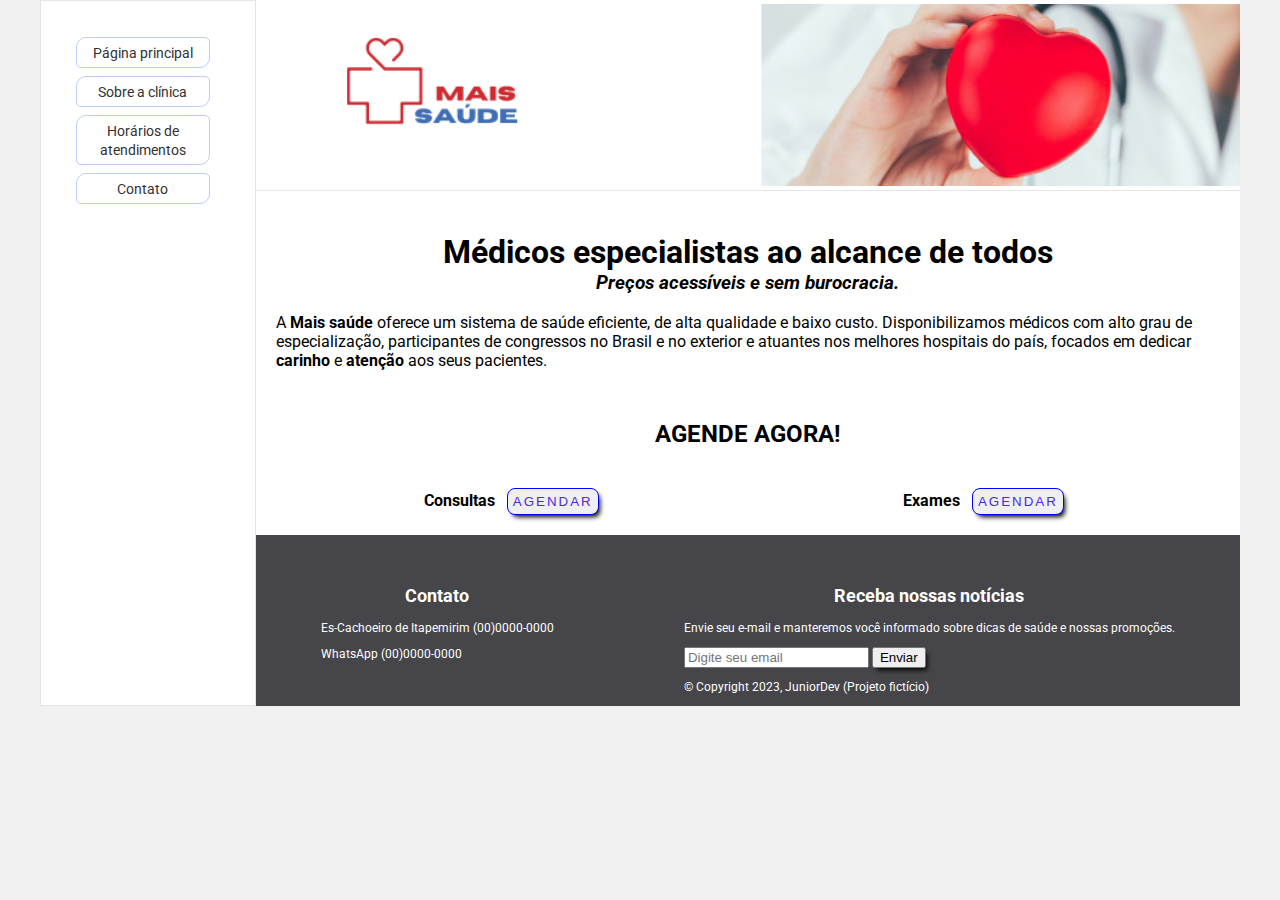
<file: index.html>
<!DOCTYPE html>
<html lang="pt-br">
  <head>
    <meta charset="UTF-8" />
    <meta http-equiv="X-UA-Compatible" content="IE=edge" />
    <meta name="viewport" content="width=device-width, initial-scale=1.0" />
    <title>Template - Utilizar como modelo</title>
    <link rel="stylesheet" href="base.css" />
  </head>
  <body>
    <div class="wrapper">
      <div class="menu">
        <!-- Aqui vai o seu menu -->
        <nav class="nav">
          <ul>
            <li><a href="index.html">Página principal</a></li>
            <li><a href="Sobre.html">Sobre a clínica</a></li>
            <li><a href="horarios.html">Horários de atendimentos</a></li>
            <li><a href="contato.html">Contato</a></li>
          </ul>
        </nav>
      </div>

      <div class="main">
        <div class="header">
          <!-- Aqui vai o seu header -->
          <img
            src="img/Mais Saúde.png"
            alt="Banner com logo,com medico segurando um coração vermelho"
          />
        </div>

        <div class="content">
          <!-- Aqui vai o seu conteúdo -->
          <div>
            <h1 id="titulo">Médicos especialistas ao alcance de todos</h1>
            <h3><em>Preços acessíveis e sem burocracia.</em></h3>
          </div>
          <div>
            <p>
              A <strong> Mais saúde</strong> oferece um sistema de saúde
              eficiente, de alta qualidade e baixo custo. Disponibilizamos
              médicos com alto grau de especialização, participantes de
              congressos no Brasil e no exterior e atuantes nos melhores
              hospitais do país, focados em dedicar <strong>carinho</strong> e
              <strong> atenção</strong> aos seus pacientes.
            </p>
          </div>

          <h2>AGENDE AGORA!</h2>

          <div class="btn-agende">
            <div>
              <label for="consultas">Consultas</label>
              <button type="button">AGENDAR</button>
            </div>

            <div>
              <label for="examas">Exames</label>
              <button class="btn1" type="button">AGENDAR</button>
            </div>
          </div>
        </div>

        <div class="footer">
          <!-- Aqui vai o seu rodapé -->
          <div>
            <h2>Contato</h2>
            <p>Es-Cachoeiro de Itapemirim (00)0000-0000</p>
            <p>WhatsApp (00)0000-0000</p>
          </div>
          <div>
            <h2>Receba nossas notícias</h2>
            <p>
              Envie seu e-mail e manteremos você informado sobre dicas de saúde
              e nossas promoções.
            </p>
            <input
              type="email"
              name="email"
              id="email"
              placeholder="Digite seu email"
            />
            <button class="btn-footer" type="submit">Enviar</button>

            <p>&copy; Copyright 2023, JuniorDev (Projeto fictício)</p>
          </div>
        </div>
      </div>
    </div>
  </body>
</html>
</file>
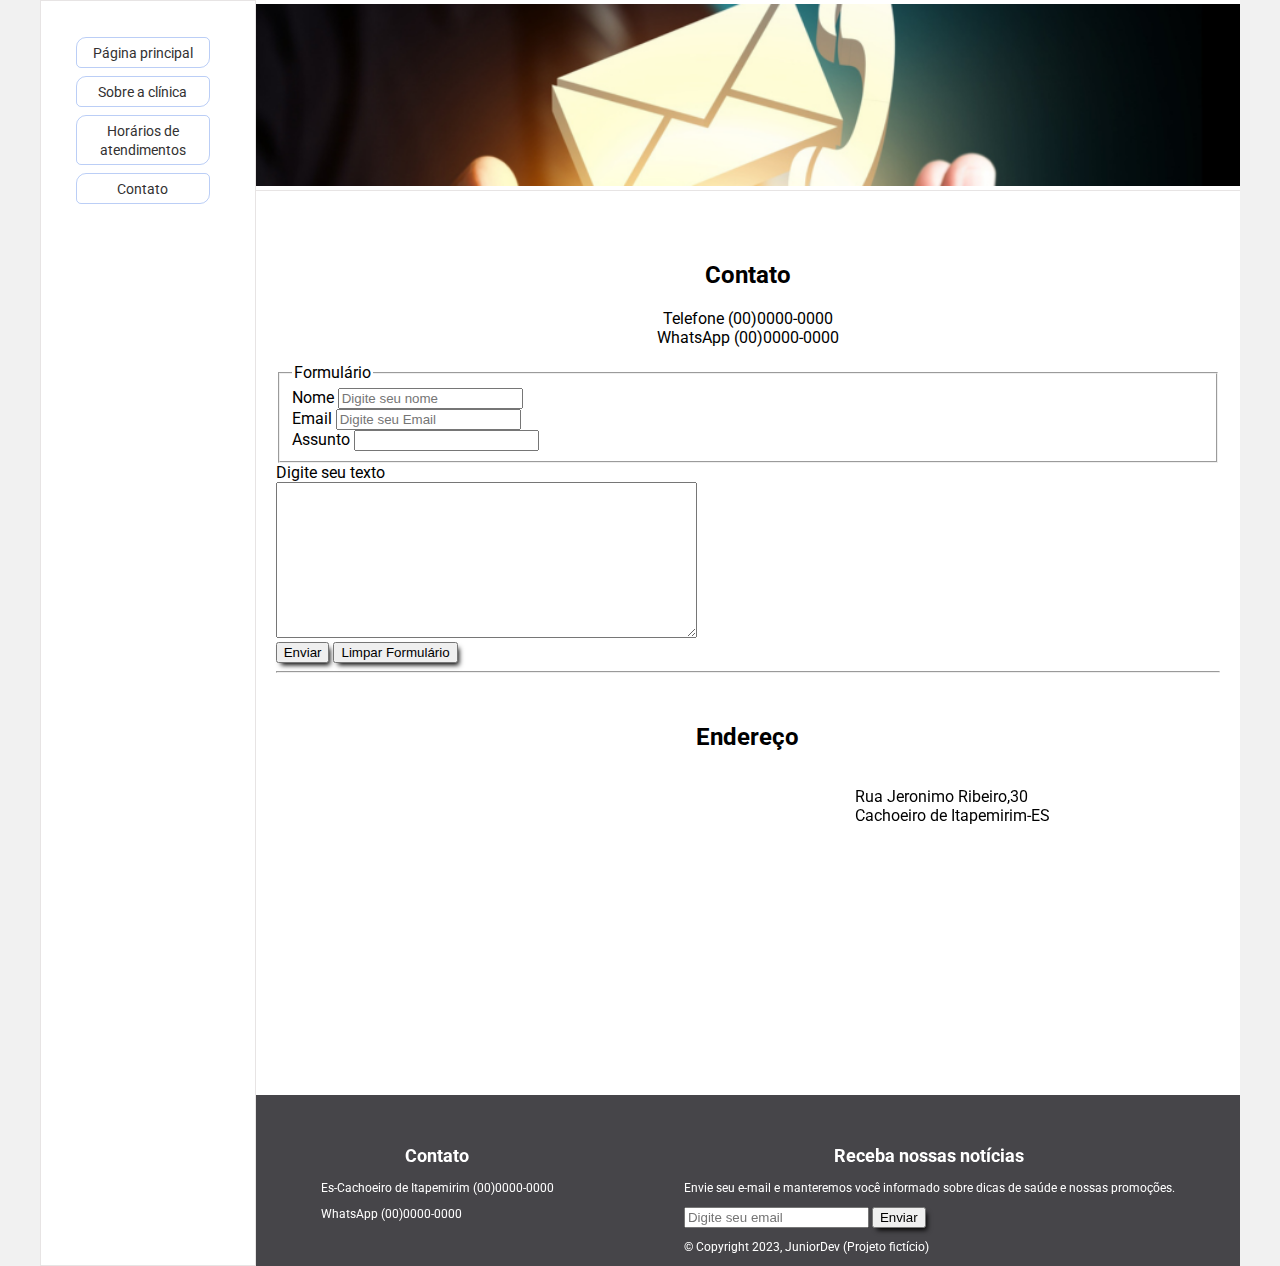
<file: contato.html>
<!DOCTYPE html>
<html lang="pt-br">
  <head>
    <meta charset="UTF-8" />
    <meta http-equiv="X-UA-Compatible" content="IE=edge" />
    <meta name="viewport" content="width=device-width, initial-scale=1.0" />
    <title>Template - Utilizar como modelo</title>
    <link rel="stylesheet" href="base.css" />
  </head>
  <body>
    <div class="wrapper">
      <div class="menu">
        <!-- Aqui vai o seu menu -->
        <nav class="nav">
          <ul>
            <li><a href="index.html">Página principal</a></li>
            <li><a href="Sobre.html">Sobre a clínica</a></li>
            <li><a href="horarios.html">Horários de atendimentos</a></li>
            <li><a href="contato.html">Contato</a></li>
          </ul>
        </nav>
      </div>

      <div class="main">
        <div class="header">
          <!-- Aqui vai o seu header -->
          <img
            src="img/baner4.png"
            alt="Banner com logo,com medico segurando um coração vermelho"
          />
        </div>

        <div class="content">
          <!-- Aqui vai o seu conteúdo -->
          <h2>Contato</h2>

          <ul>
            <li>Telefone (00)0000-0000</li>
            <li>WhatsApp (00)0000-0000</li>
          </ul>
          
          <form class="form" method="post">
            <fieldset>
              <legend>Formulário</legend>
            <div>
              <label for="nome">Nome</label>
              <input
                type="text"
                name="nome"
                id="nome"
                placeholder="Digite seu nome"
                required
              />
            </div>

            <div>
              <label for="email">Email</label>
              <input
                type="email"
                name="email"
                id="email"
                placeholder="Digite seu Email"
                required
              />
            </div>

            <div>
              <label for="assunto">Assunto</label>
              <input type="text" name="assunto" id="assunto" />
            </div>
          </fieldset>
            <div>
              <label for="Digite seu texto">Digite seu texto</label><br />
              <textarea
                name="campo-de-texto"
                id=""
                cols="50"
                rows="10"
              ></textarea>
            </div>

            <div>
              <button type="submit">Enviar</button>
              <button type="reset">Limpar Formulário</button>
            </div>
            </fieldset>
          </form>
          <hr />
          <h2>Endereço</h2>
          <div class="cont-ende">
            <div>
              <iframe
                src="https://www.google.com/maps/embed?pb=!1m14!1m12!1m3!1d14913.221422668868!2d-41.11571097993164!3d-20.85973895835422!2m3!1f0!2f0!3f0!3m2!1i1024!2i768!4f13.1!5e0!3m2!1spt-BR!2sbr!4v1692232698519!5m2!1spt-BR!2sbr"
                width="400"
                height="300"
                style="border: 0"
                allowfullscreen=""
                loading="lazy"
                referrerpolicy="no-referrer-when-downgrade"
              ></iframe>
            </div>
            <div>
              <p>Rua Jeronimo Ribeiro,30<br />Cachoeiro de Itapemirim-ES</p>
            </div>
          </div>
        </div>

        <div class="footer">
          <!-- Aqui vai o seu rodapé -->
          <div>
            <h2>Contato</h2>
            <p>Es-Cachoeiro de Itapemirim (00)0000-0000</p>
            <p>WhatsApp (00)0000-0000</p>
          </div>
          <div>
            <h2>Receba nossas notícias</h2>
            <p>
              Envie seu e-mail e manteremos você informado sobre dicas de saúde
              e nossas promoções.
            </p>
            <input
              type="email"
              name="email"
              id="email"
              placeholder="Digite seu email"
            />
            <button type="submit">Enviar</button>

            <p>&copy; Copyright 2023, JuniorDev (Projeto fictício)</p>
          </div>
        </div>
      </div>
    </div>
  </body>
</html>
</file>
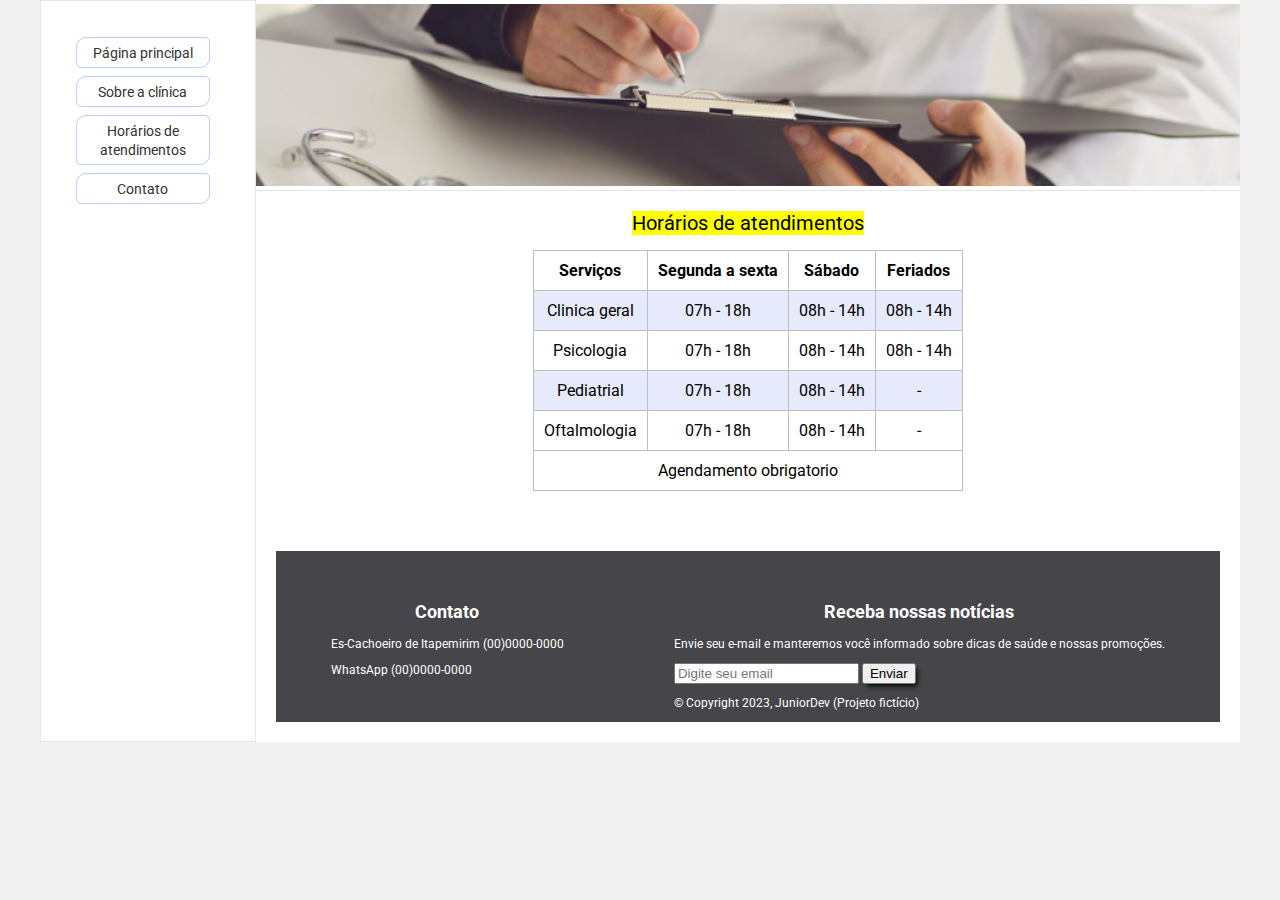
<file: horarios.html>
<!DOCTYPE html>
<html lang="pt-br">
  <head>
    <meta charset="UTF-8" />
    <meta http-equiv="X-UA-Compatible" content="IE=edge" />
    <meta name="viewport" content="width=device-width, initial-scale=1.0" />
    <title>Template - Utilizar como modelo</title>
    <link rel="stylesheet" href="base.css" />
  </head>
  <body>
    <div class="wrapper">
      <div class="menu">
        <!-- Aqui vai o seu menu -->
        <nav class="nav">
          <ul>
            <li><a href="index.html">Página principal</a></li>
            <li><a href="Sobre.html">Sobre a clínica</a></li>
            <li><a href="horarios.html">Horários de atendimentos</a></li>
            <li><a href="contato.html">Contato</a></li>
          </ul>
        </nav>
      </div>

      <div class="main">
        <div class="header">
          <!-- Aqui vai o seu header -->
          <img
            src="img/banner3.png"
            alt="Banner com medico"
          />
        </div>

        <div class="content">
          <!-- Aqui vai o seu conteúdo -->
          
          <table class="tabela">
            <caption><mark>Horários de atendimentos</mark></caption>
            <thead>
              <tr>
                <th>Serviços</th>
                <th>Segunda a sexta</th>
                <th>Sábado</th>
                <th>Feriados</th>
              </tr>
            </thead>

            <tbody>
              <tr>
                <td>Clinica geral</td>
                <td>07h - 18h</td>
                <td>08h - 14h</td>
                <td>08h - 14h</td>
              </tr>
              <tr>
                <td>Psicologia</td>
                <td>07h - 18h</td>
                <td>08h - 14h</td>
                <td>08h - 14h</td>
              </tr>
              <tr>
                <td>Pediatrial</td>
                <td>07h - 18h</td>
                <td>08h - 14h</td>
                <td>-</td>
              </tr>
              <tr>
                <td>Oftalmologia</td>
                <td>07h - 18h</td>
                <td>08h - 14h</td>
                <td>-</td>
              </tr>
            </tbody>

            <tfoot>
              <td colspan="4">Agendamento obrigatorio</td>
            </tfoot>
          </table>

        <div class="footer">
          <!-- Aqui vai o seu rodapé -->
          <div>
            <h2>Contato</h2>
            <p>Es-Cachoeiro de Itapemirim (00)0000-0000</p>
            <p>WhatsApp (00)0000-0000</p>
          </div>
          <div>
            <h2>Receba nossas notícias</h2>
            <p>
              Envie seu e-mail e manteremos você informado sobre dicas de saúde
              e nossas promoções.
            </p>
            <input
              type="email"
              name="email"
              id="email"
              placeholder="Digite seu email"
            />
            <button type="submit">Enviar</button>

            <p>&copy; Copyright 2023, JuniorDev (Projeto fictício)</p>
          </div>
        </div>
      </div>
    </div>
  </body>
</html>
</file>
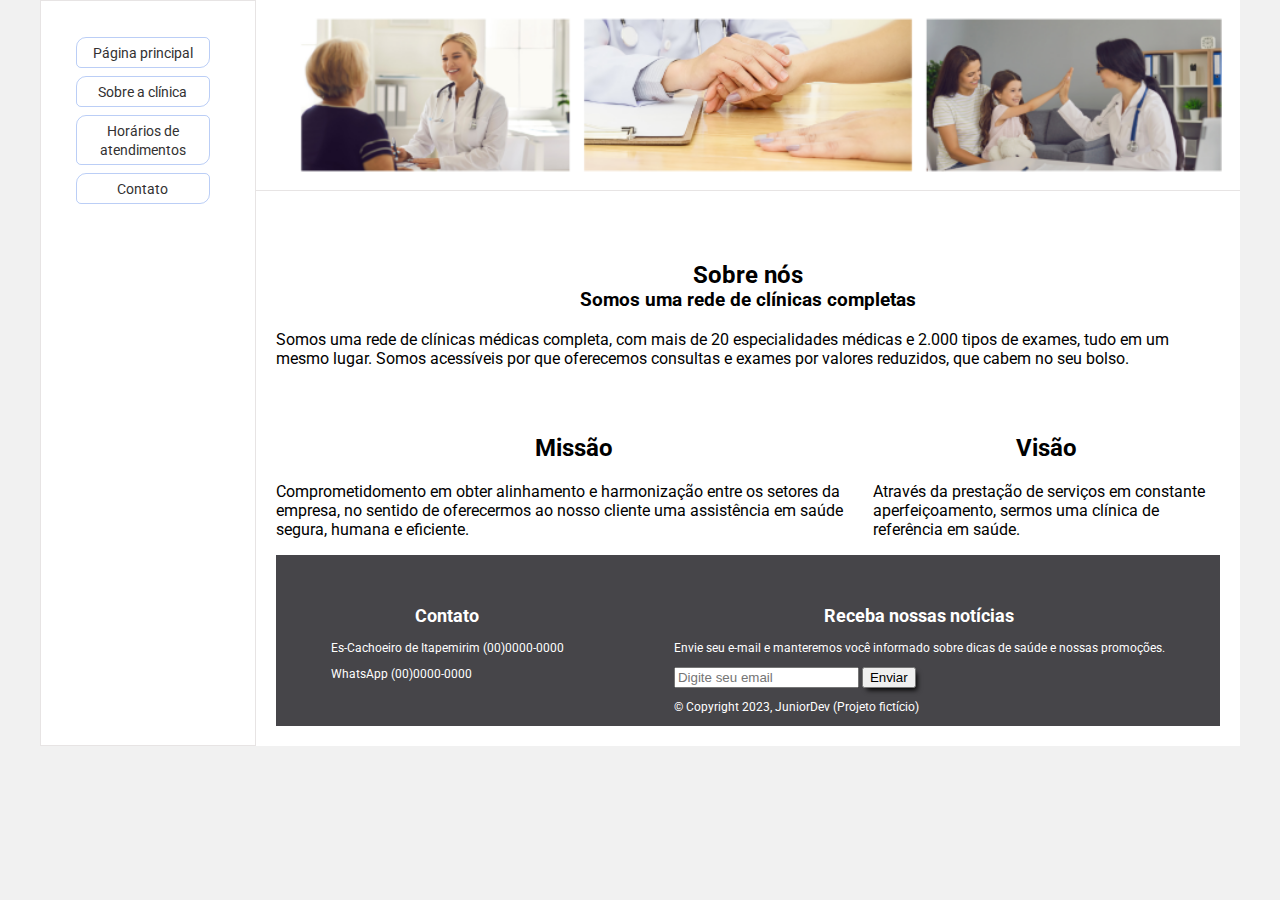
<file: Sobre.html>
<!DOCTYPE html>
<html lang="pt-br">
  <head>
    <meta charset="UTF-8" />
    <meta http-equiv="X-UA-Compatible" content="IE=edge" />
    <meta name="viewport" content="width=device-width, initial-scale=1.0" />
    <title>Template - Utilizar como modelo</title>
    <link rel="stylesheet" href="base.css" />
  </head>
  <body>
    <div class="wrapper">
      <div class="menu">
        <!-- Aqui vai o seu menu -->
        <nav class="nav">
          <ul>
            <li><a href="index.html">Página principal</a></li>
            <li><a href="Sobre.html">Sobre a clínica</a></li>
            <li><a href="horarios.html">Horários de atendimentos</a></li>
            <li><a href="contato.html">Contato</a></li>
          </ul>
        </nav>
      </div>

      <div class="main">
        <div class="header">
          <!-- Aqui vai o seu header -->
          <img
            src="img/banner2.png"
            alt="Banner com medicos e pacientes"
          />
        </div>

        <div class="content">
          <!-- Aqui vai o seu conteúdo -->
          <div>
            <h2>Sobre nós</h2>
            <h3>Somos uma rede de clínicas completas</h3>
          </div>

          <div>
            <p>
              Somos uma rede de clínicas médicas completa, com mais de 20 especialidades médicas e 2.000 tipos de exames, tudo em um mesmo lugar. Somos acessíveis por que oferecemos consultas e exames por valores reduzidos, que cabem no seu bolso.
            </p>
        </div>
        <div class="cards">
          <div>
            <h2>Missão</h2>
            <p>Comprometidomento em obter alinhamento e harmonização entre os setores da empresa, no sentido de oferecermos ao nosso cliente uma assistência em saúde segura, humana e eficiente.</p>
          </div>

          <div>
            <h2>Visão</h2>
            <p>Através da prestação de serviços em constante aperfeiçoamento, sermos uma clínica de referência em saúde.</p>
          </div>
          
        </div>
          
        <div class="footer">
          <!-- Aqui vai o seu rodapé -->
          <div>
            <h2>Contato</h2>
            <p>Es-Cachoeiro de Itapemirim (00)0000-0000</p>
            <p>WhatsApp (00)0000-0000</p>
          </div>
          <div>
            <h2>Receba nossas notícias</h2>
            <p>
              Envie seu e-mail e manteremos você informado sobre dicas de saúde
              e nossas promoções.
            </p>
            <input
              type="email"
              name="email"
              id="email"
              placeholder="Digite seu email"
            />
            <button type="submit">Enviar</button>

            <p>&copy; Copyright 2023, JuniorDev (Projeto fictício)</p>
          </div>
        </div>
      </div>
    </div>
  </body>
</html>
</file>
<file: base.css>
@import url('https://fonts.googleapis.com/css2?family= Roboto :wght@400;500;700 & display=swap');

* {
    list-style: none;
    text-decoration: none;
}

html, body {
    margin: 0;
    font-family: 'Roboto', sans-serif
}
body {
    background-color: #f1f1f1;
    display: flex;
    justify-content: center;
}

.wrapper {
    width: 1200px;
    display: flex;
    margin: 0 auto;
    background-color: rgb(255, 255, 255);
}
.main {
    display: flex;
    flex-flow: column;
    width: 85%;
}
.menu {
    width: 15%;
    background-color: rgb(255, 255, 255);
    padding: 20px;
    border: 1px solid rgba(212, 207, 207, 0.555);
}


.nav li {
    width: 70%;
}

.nav li {
    margin: 0 0 0 15px;
    margin-bottom: 8px;
    padding: 5px;
    border: 1px solid rgba(14, 80, 223, 0.281);
    
    border-radius: 10px 5px;
    
}

ul {
    padding: 0;
}

a {
    color: rgb(51, 49, 49);
    font-size: 14px;
}

li,a {
    text-align: center;
}


.header {
    background-color: rgb(255, 255, 255);
    min-height: 150px;
    margin-top: 4px;
    border-bottom: 1px solid rgba(212, 207, 207, 0.555);
}

.header img {
    width: 100%;
}


.content {
    background-color: white;
    min-height: 300px;
    padding: 20px;
}



.cont-ende {
    margin: 0 auto;
    display: flex;
    justify-content: center;
    gap: 10px;
}

.cards {
    display: flex;
}

table, th, td {
    margin: 0 auto;
    padding: 10px;
    text-align: center;
    margin-bottom: 60px;
}

caption {
    font-size: 20px;
    margin-bottom: 15px;
}

table {
    border-collapse: collapse;
    
}


th, td {
    border: 1px solid rgb(192, 190, 190);
}

tbody tr:nth-child(odd) {
    background-color: #162dd81a;
}



#titulo, h2, h3{
    text-align: center;
}

h2 {
    margin-top: 50px;
}

h3 {
    margin-top: -20px;
}

.btn-agende {
    display: flex;
    justify-content: space-around;
    margin-top: 40px;
    
}

.btn-agende label {
    font-weight: bolder;
}

.btn-agende button {
    border: 1px solid rgb(0, 0, 255);
    padding: 5px;
    border-radius: 8px;
    letter-spacing: 2px;
    cursor: pointer;
    color: rgb(75, 40, 231);
    margin: 0 8px;
    
}

button {
    box-shadow: 3px 4px 5px -2px black
}


.btn-agende button:hover {
    background-color: rgb(83, 83, 252);
    color: white;
    transition: 500ms ease-in;
}


.footer {
    background-color: rgb(70, 69, 73);
    min-height: 150px;
    color: white;
    display: flex;
    justify-content: space-around;
    font-size: 12px;
}
</file>
